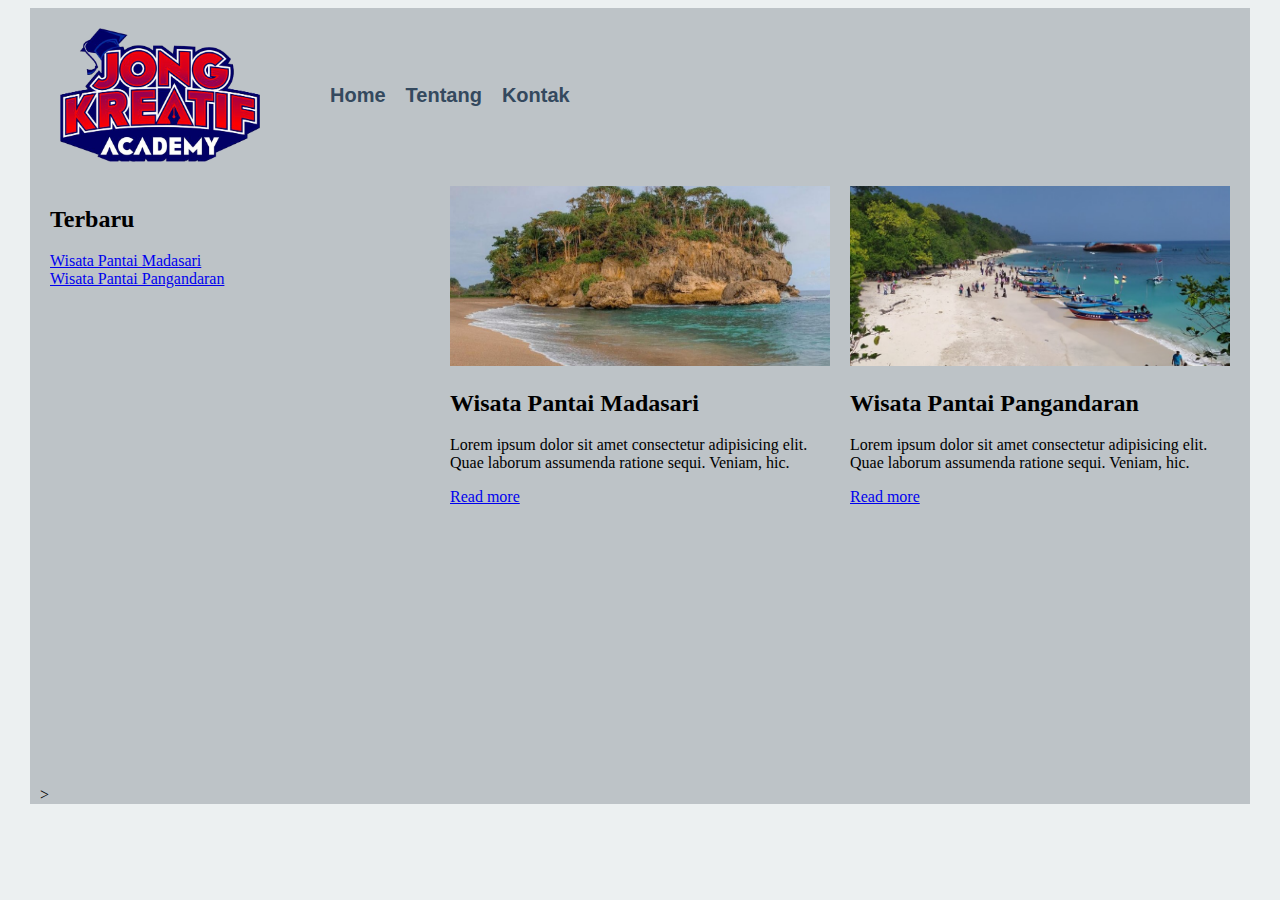
<file: bab3/Membangun Layout Website/index.html>
<!DOCTYPE html>
<html lang="en">
<head>
    <title>Wrapper dan Container</title>
    <link href="style.css" rel="stylesheet"/>
</head>
<body>
    <div id="header"  class="wrapper">
        <div class="container">
            <div id="logo">
                <img src="jongkreatif.png" alt="">
            </div>
            <div id="menu">
                <ul>
                    <li><a href="index.html">Home</a></li>
                    <li><a href="tentang.html">Tentang</a></li>
                    <li><a href="kontak.html">Kontak</a></li>
                </ul>
            </div>
            <div class="clear"></div>
        </div>
    </div>
    <div class="wrapper">
        <div class="container">
            <div class="sidebar">
                <div class="recent-article">
                    <h2>Terbaru</h2>
                    <ul>
                        <li><a href="madasari.html">Wisata Pantai Madasari</a></li>
                        <li><a href="pangandaran.html">Wisata Pantai Pangandaran</a></li>
                    </ul>
                </div>
            </div>
            <div class="content">
                <div class="blog-content">
                <div class="image-box">
                    <img src="gambar 1.jpg" alt="">
                </div>
                <div class="text-box">
                    <h2>Wisata Pantai Madasari</h2>
                    <p>Lorem ipsum dolor sit amet consectetur adipisicing elit. Quae laborum assumenda ratione sequi. Veniam, hic.</p>
                <a href="madasari.html">Read more</a>
                </div>
            </div>
                <div class="blog-content">
                    <div class="image-box">
                        <img src="gambar 2.jpg" alt="">
                    </div>
                    <div class="text-box">
                        <h2>Wisata Pantai Pangandaran</h2>
                        <p>Lorem ipsum dolor sit amet consectetur adipisicing elit. Quae laborum assumenda ratione sequi. Veniam, hic.</p>
                    <a href="pangandaran.html">Read more</a>
                    </div>
            </div>            
            </div>>
            <div class="clear"></div>
        </div>
    </div>
</body>
</html>
</file>
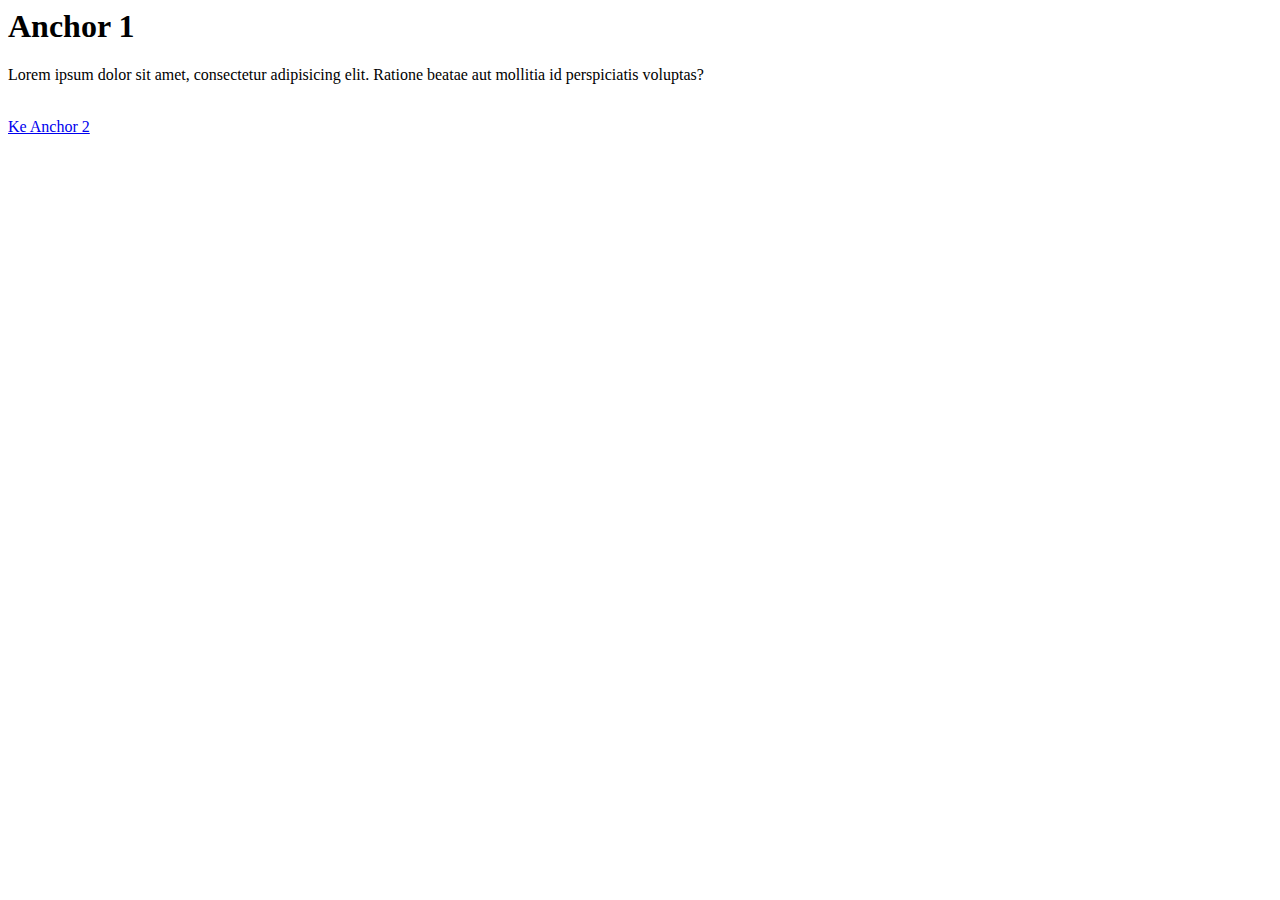
<file: bab2/anchor_1.html>
<html>

<head>
    <title>Anchor 1</title>
</head>

<body>
    <h1>Anchor 1</h1>
    <p>Lorem ipsum dolor sit amet, consectetur adipisicing elit. Ratione beatae aut mollitia id perspiciatis voluptas?</p>
    <br />
    <a href="anchor_2.html">Ke Anchor 2</a>
</body>
</html>
</file>
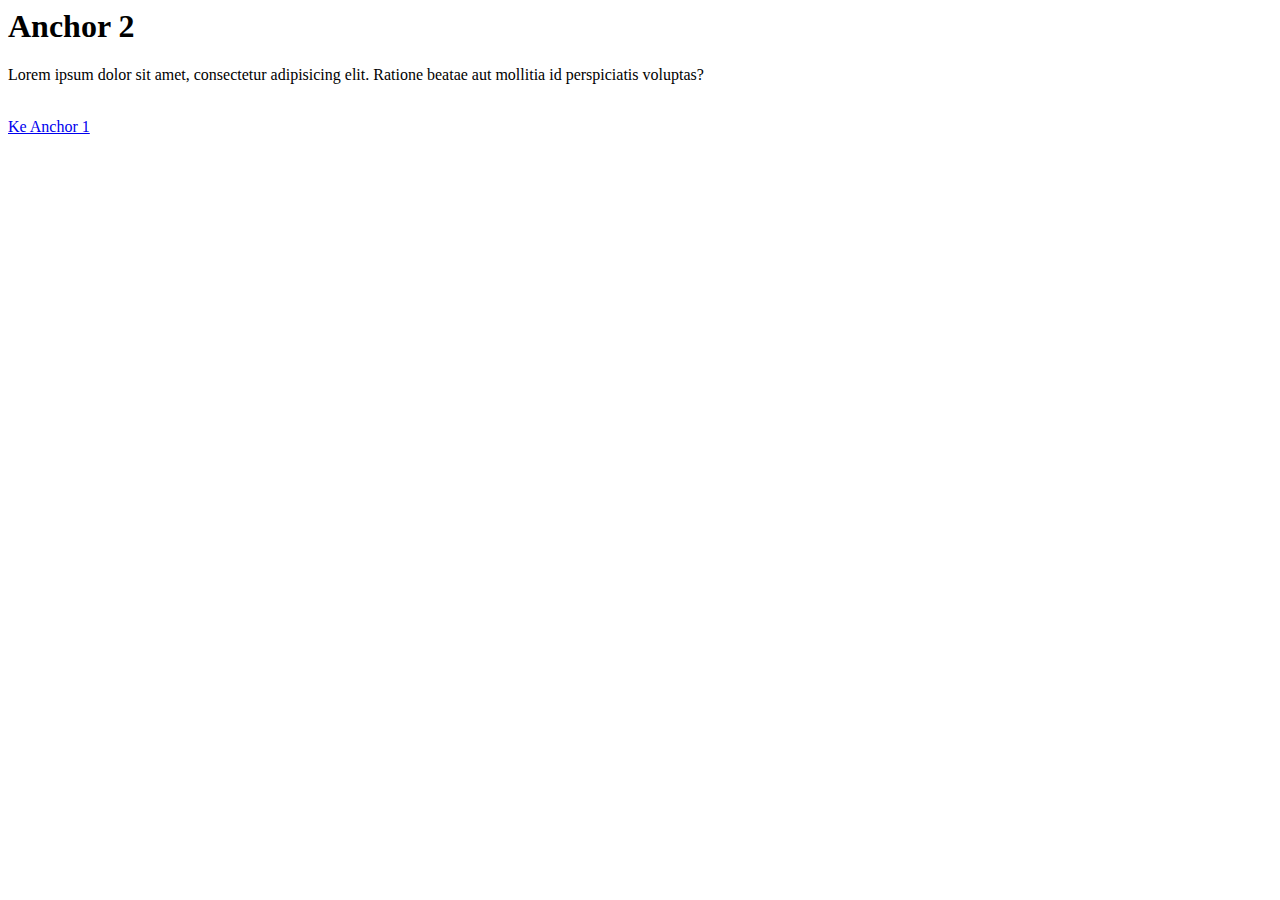
<file: bab2/anchor_2.html>
<html>

<head>
    <title>Anchor 2</title>
</head>

<body>
    <h1>Anchor 2</h1>
    <p>Lorem ipsum dolor sit amet, consectetur adipisicing elit. Ratione beatae aut mollitia id perspiciatis voluptas?</p>
    <br />
    <a href="anchor_1.html">Ke Anchor 1</a>
</body>
</html>
</file>
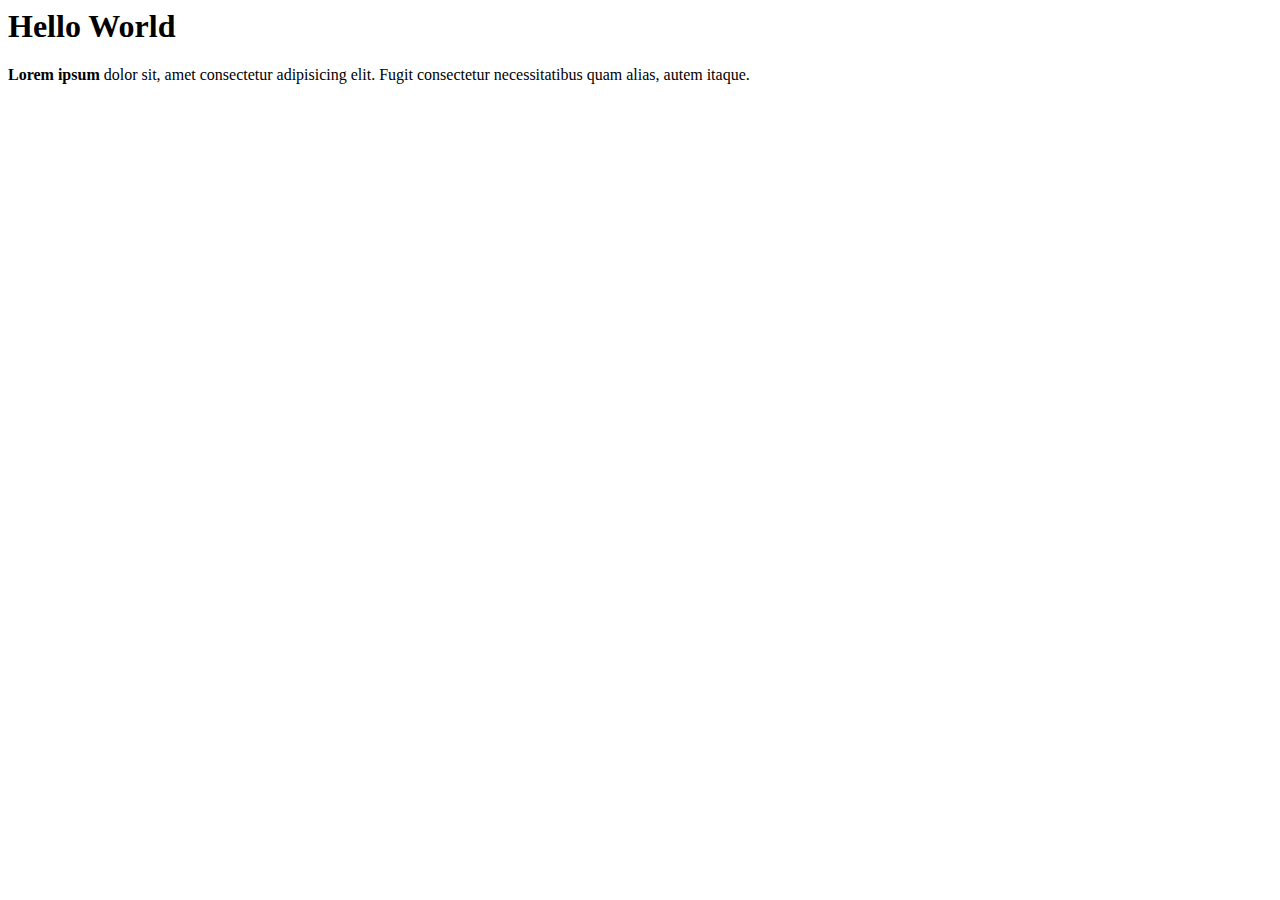
<file: bab2/formatting.html>
<html>
    <head>
        <title>Paragraf</title>
    </head>

    <body>
        <h1>Hello World</h1>
        <p>
           <strong>Lorem ipsum</strong> dolor sit, amet consectetur adipisicing elit. Fugit consectetur necessitatibus quam alias, autem itaque.</p>
    </body>
</html>
</file>
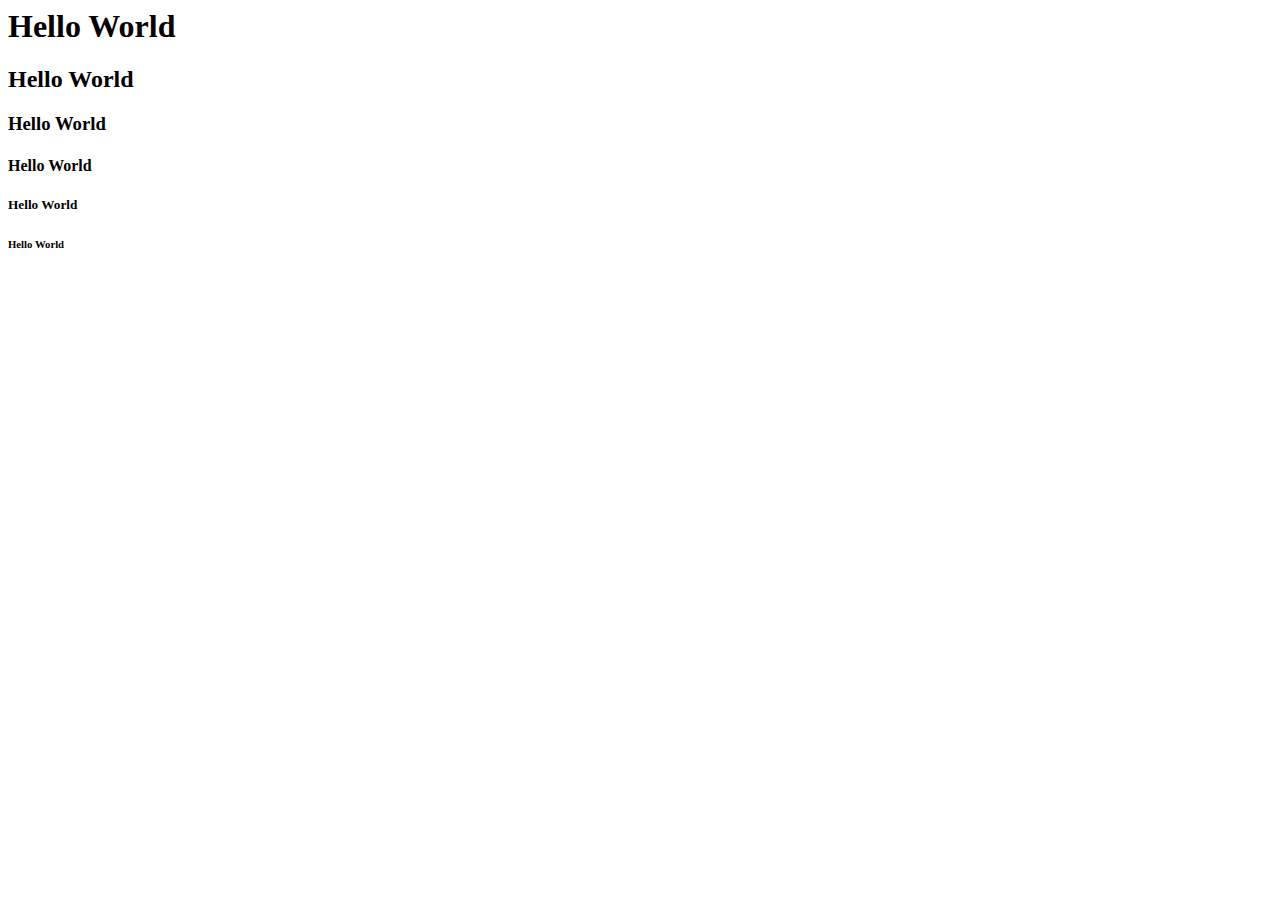
<file: bab2/heading.html>
<html>
    <head>
        <title>Heading</title>
    </head>
    <body>
        <h1>Hello World</h1>
        <h2>Hello World</h2>
        <h3>Hello World</h3>
        <h4>Hello World</h4>
        <h5>Hello World</h5>
        <h6>Hello World</h6>
    </body>
</html>
</file>
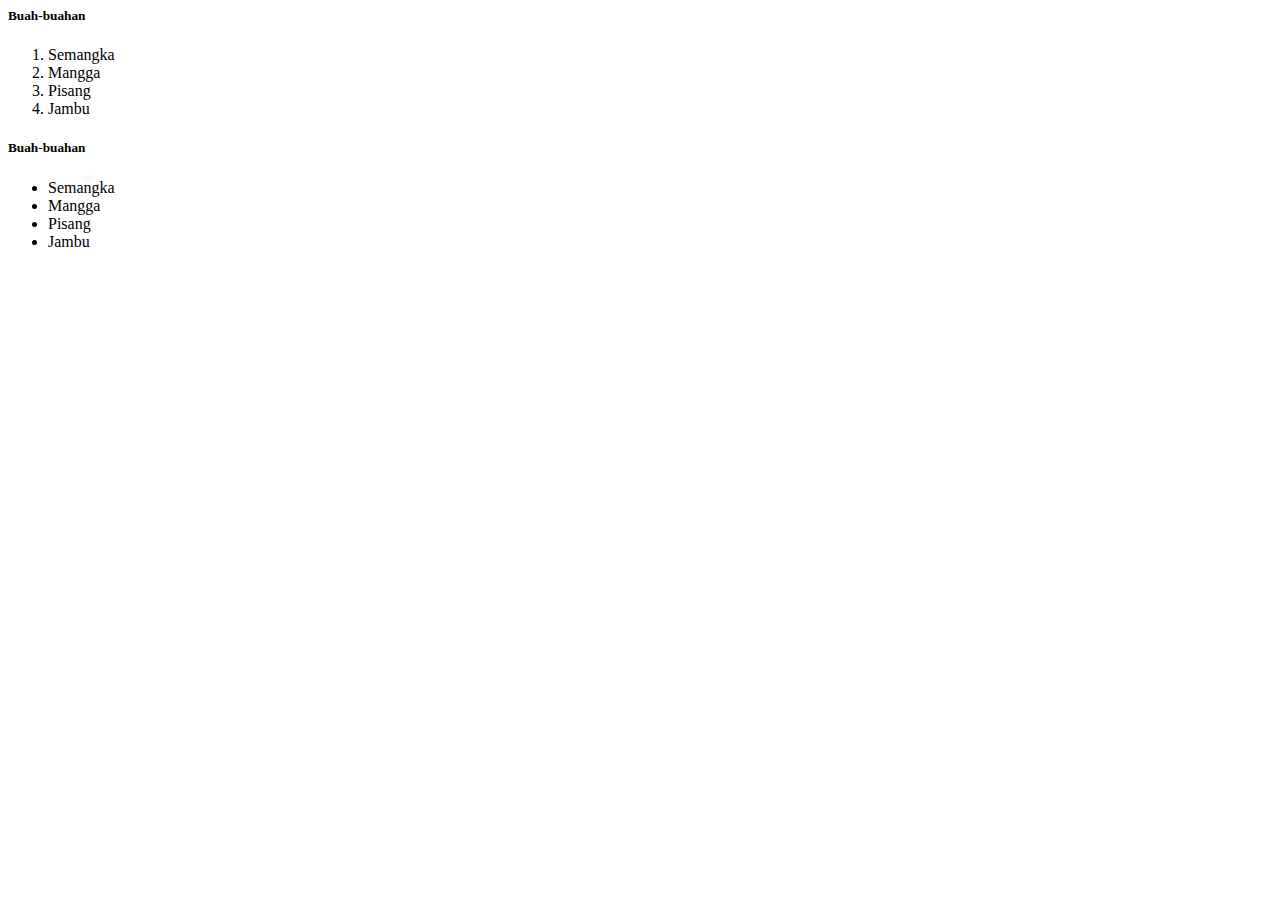
<file: bab2/list.html>
<html>
    
<head>
    <title>Paragraf</title>
</head>

<body>
    <!-- Order List -->
    <h5>Buah-buahan</h5>
    <ol type="1">
        <li>Semangka</li>
        <li>Mangga</li>
        <li>Pisang</li>
        <li>Jambu</li>
    </ol>

    <!-- UnOrder List -->
    <h5>Buah-buahan</h5>
    <ul type="disc">
        <li>Semangka</li>
        <li>Mangga</li>
        <li>Pisang</li>
        <li>Jambu</li>
    </ul>
</body>
</html>
</file>
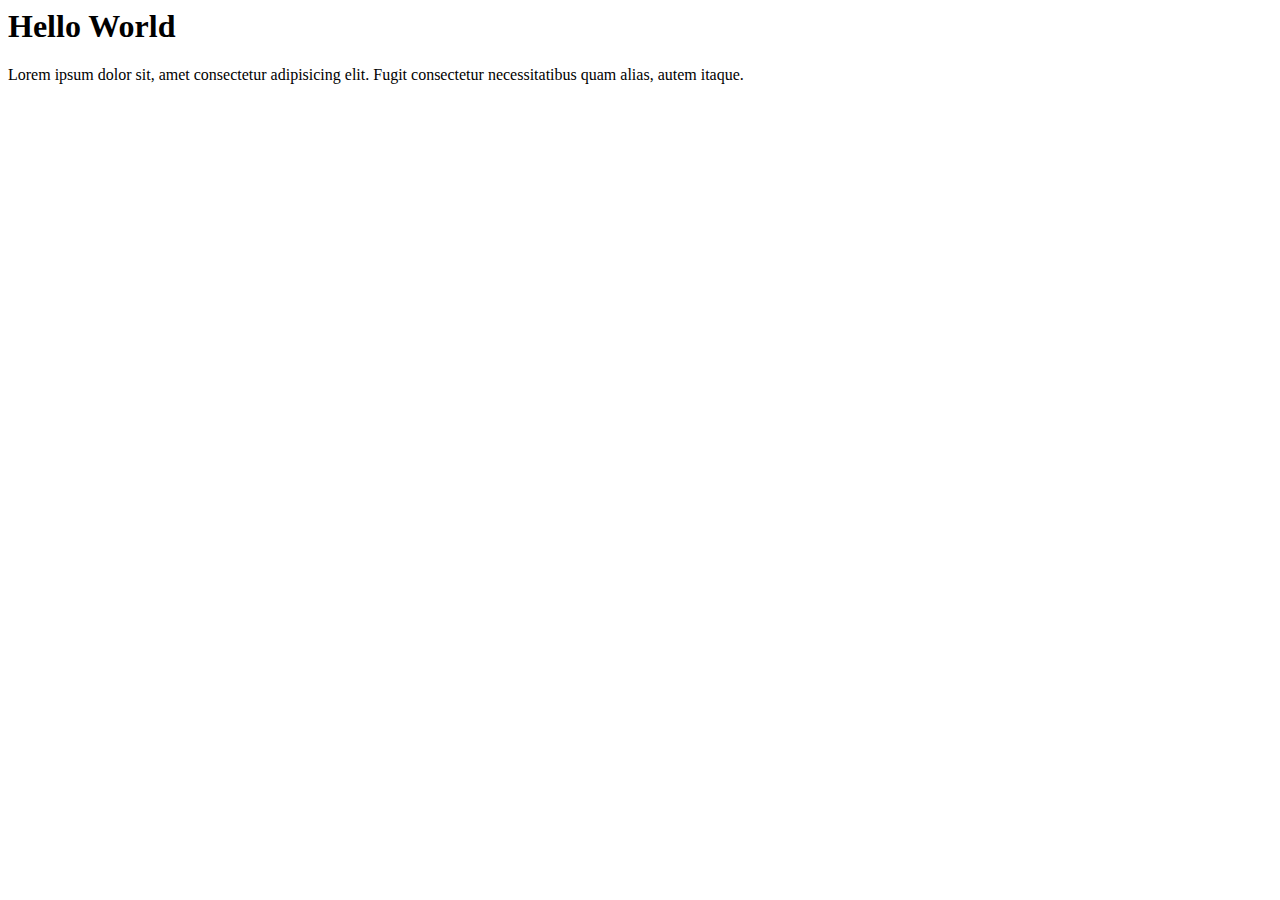
<file: bab2/paragraf.html>
<html>
    <head>
        <title>Paragraf</title>
    </head>

    <body>
        <h1>Hello World</h1>
        <p>
           Lorem ipsum dolor sit, amet consectetur adipisicing elit. Fugit consectetur necessitatibus quam alias, autem itaque.</p>
    </body>
</html>
</file>
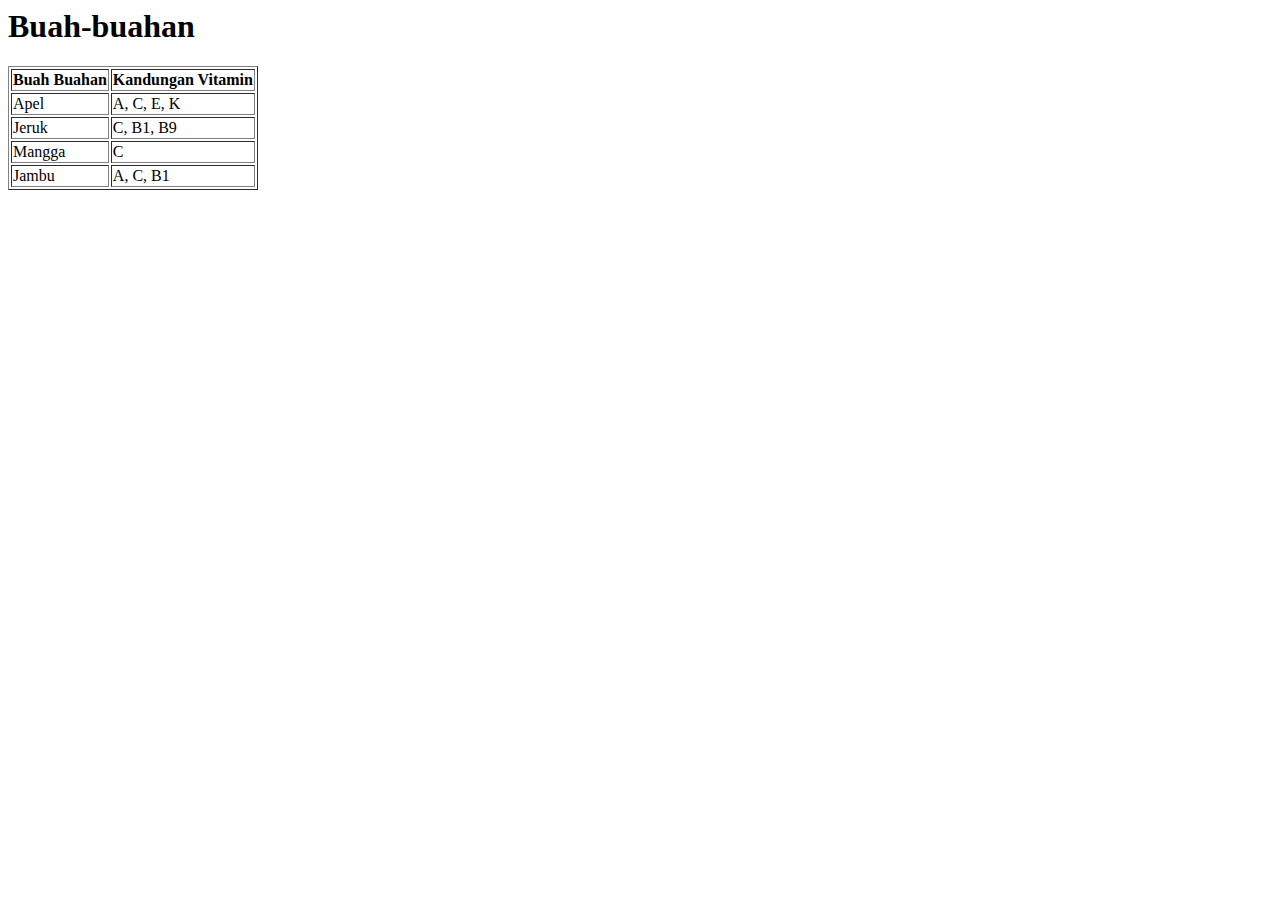
<file: bab2/table.html>
<html>

<head>
    <title>Paragraf</title>
</head>

<body>
    <h1>Buah-buahan</h1>
    <table border="1">
        <tr>
            <th>Buah Buahan</th>
            <th>Kandungan Vitamin</th>
        </tr>
        <tr>
            <td>Apel</td>
            <td>A, C, E, K</td>
        </tr>
        <tr>
            <td>Jeruk</td>
            <td>C, B1, B9</td>
        </tr>
        <tr>
            <td>Mangga</td>
            <td>C</td>
        </tr>
        <tr>
            <td>Jambu</td>
            <td>A, C, B1</td>
        </tr>
    </table>
</body>
</html>
</file>
<file: bab3/Membangun Layout Website/style.css>
body {
    /* Background Halaman Web */
    background-color: #ecf0f1;
}
.container {
    width: 1200px;
    margin: auto;
    padding-right: 10px;
    padding-left: 10px;

    /* Background Content */
    background-color: #bdc3c7;
}
.sidebar {
    width: 400px;
    height: 600px;    
    float: left;
}
.content {
    width: 800px;
    height: 600px;    
    float: right;
}
.clear {
    clear: both;
}
#logo {
    float: left;
    width: 200px;
    height: auto;
    padding: 20px;
}
#logo img {
    max-width: 100%;
    height: auto;
}
#menu {
    padding-top: 60px;
    padding-bottom: 60px;
    float: right;
    width: 960px;
}
#menu li {
    float: left;
    list-style: none;
    margin-left: 10px;
    margin-right: 10px;
}
#menu li a {
    font-family: Verdana, Geneva, Tahoma, sans-serif;
    color: #34495e;
    font-size: 20px;
    font-weight: bold;
    text-decoration: none;
}
.sidebar{
    width: 400px;
    float: left;
}
.content {
    width: 800px;
    float: right;
}
.blog-content {
    float: left;
    max-width: 380px;
    margin-right: 10px;
    margin-left: 10px;
    margin-bottom: 20px;
}
.blog-content img {
    width: 100%;
    height: 180px;
    object-fit: cover;
}
.recent-article {
    padding-left: 10px;
    padding-right: 10px;
}
.recent-article ul {
    padding: 0;
    margin: 0;
    list-style: none;
}
.blog-single {
    float: left;
    max-width: 720px;
    margin-right: 10px;
    margin-left: 10px;
    margin-bottom: 20px;
}
.blog-single img {
    width: 100%;
    height: 400px;
    object-fit: cover;
}
</file>
